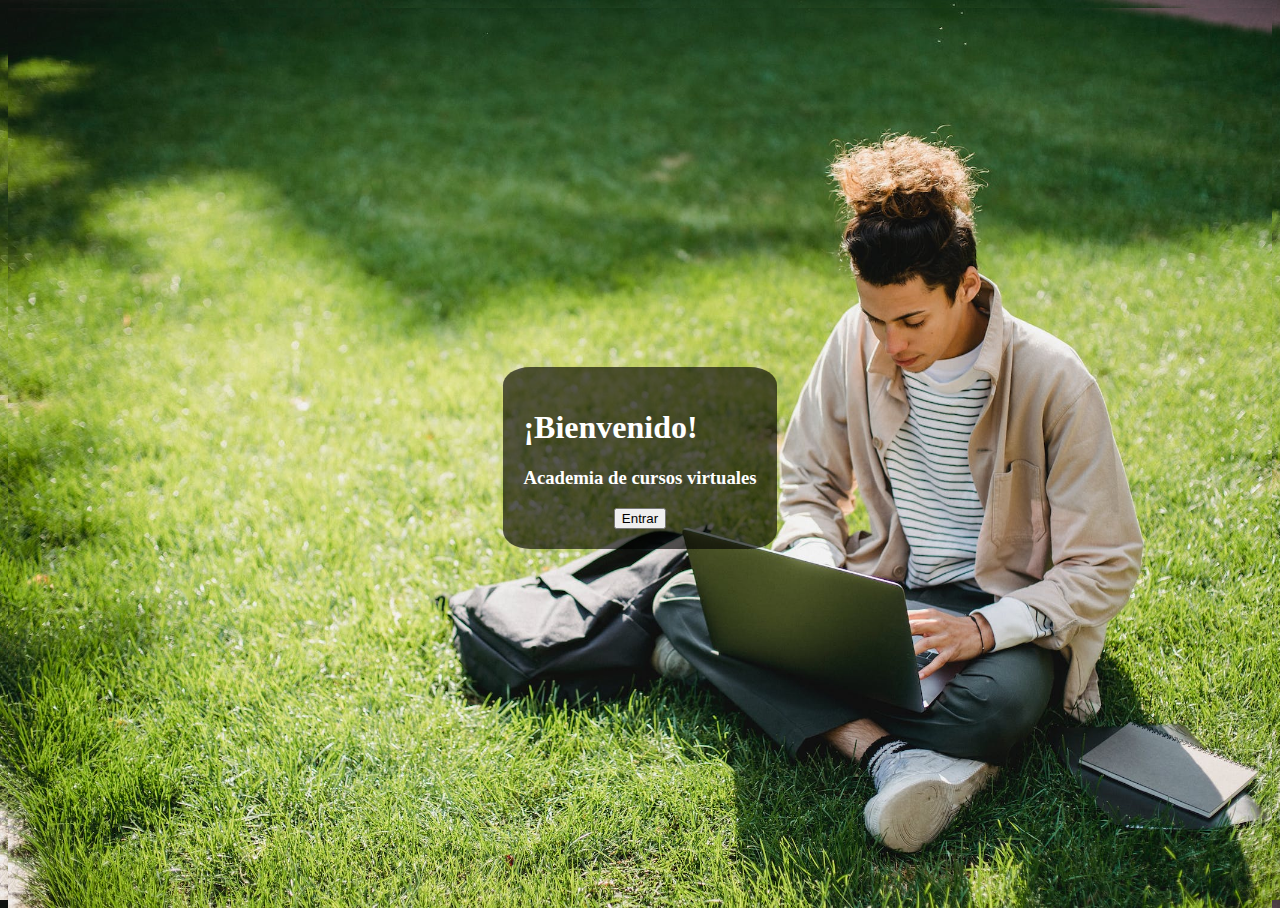
<file: tarea2/index.html>
<!doctype html>
<html lang="en">
  <head>
    <title>CENFOTECT</title>
    <meta charset="utf-8">
    <meta name="viewport" content="width=device-width, initial-scale=1">
    
    <link href="favicon.png" rel="icon">

    <link href="https://cdn.jsdelivr.net/npm/bootstrap@5.3.1/dist/css/bootstrap.min.css" rel="stylesheet" integrity="sha384-4bw+/aepP/YC94hEpVNVgiZdgIC5+VKNBQNGCHeKRQN+PtmoHDEXuppvnDJzQIu9" crossorigin="anonymous">
    <link rel="stylesheet" href="css/style.css">
    
  </head>
  <body>
    <div class="container">
      <div class="container2">
        <h1 class="text-center">¡Bienvenido!
          <h3 class="text-center">Academia de cursos virtuales</h3>
        </h1>
        <div class="container"><a href="login.html"><button type="button" class="btn btn-warning">Entrar</button></a></div>
      </div>
    </div>






    <script src="https://cdn.jsdelivr.net/npm/bootstrap@5.3.1/dist/js/bootstrap.bundle.min.js" integrity="sha384-HwwvtgBNo3bZJJLYd8oVXjrBZt8cqVSpeBNS5n7C8IVInixGAoxmnlMuBnhbgrkm" crossorigin="anonymous"></script>
  </body>
</html>
</file>
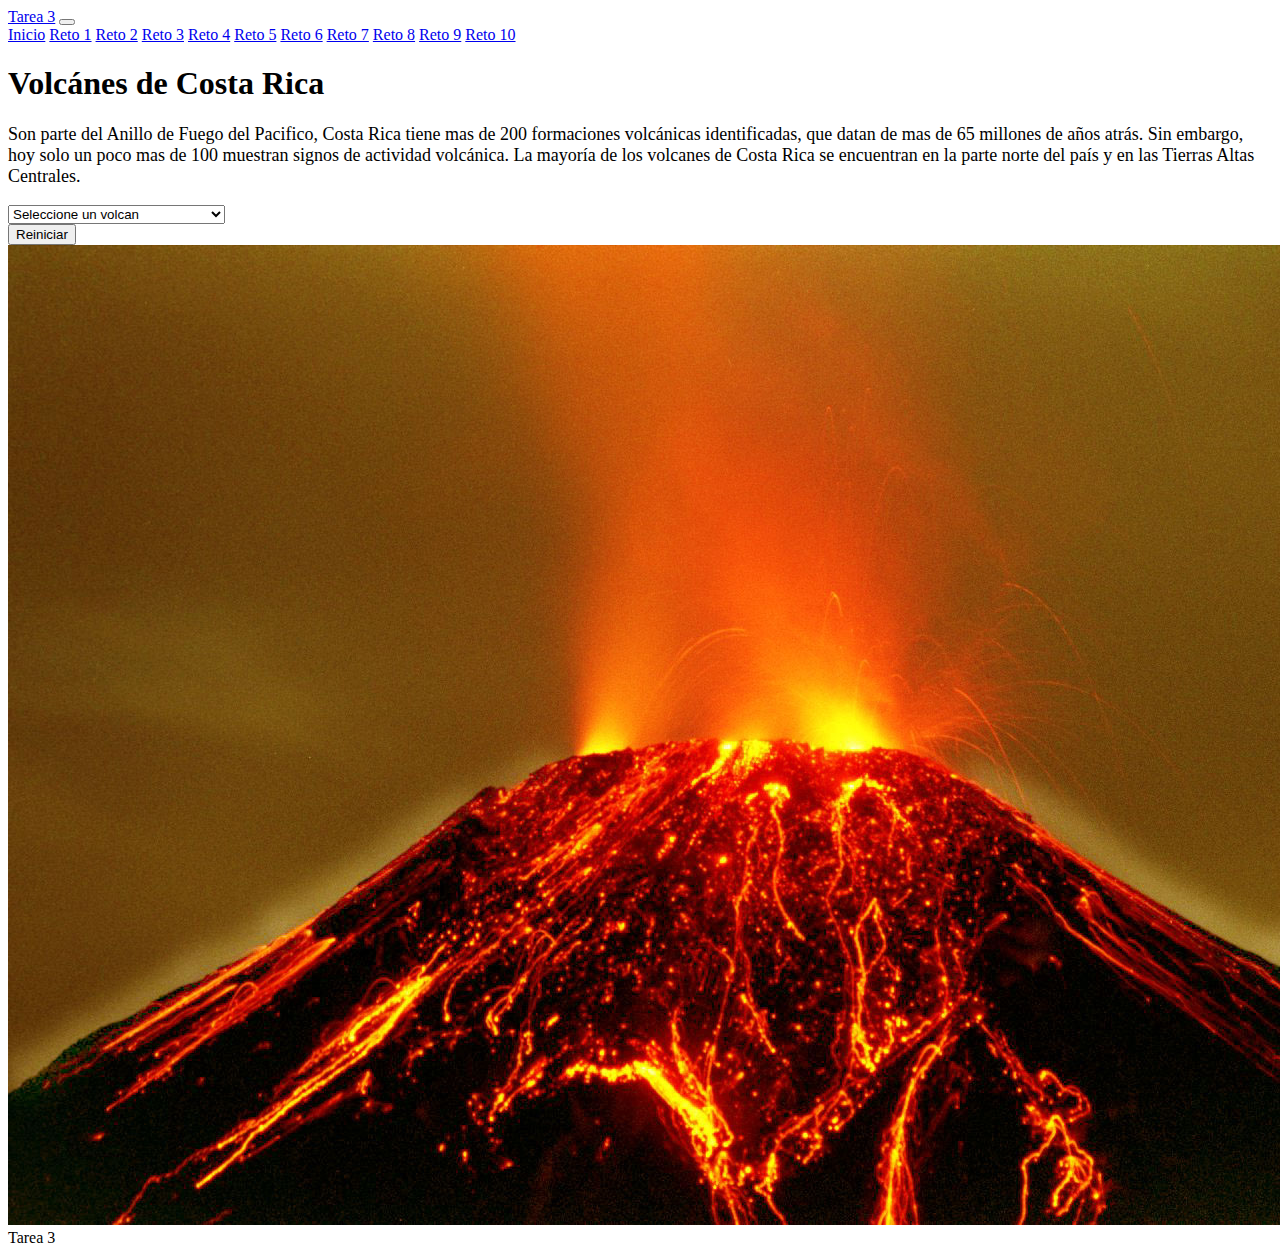
<file: tarea 3/reto4.html>
<!DOCTYPE html>
<html lang="en">
  <head>
    <meta charset="utf-8" />
    <meta name="viewport" content="width=device-width, initial-scale=1" />
    <link href="https://cdn.jsdelivr.net/npm/bootstrap@5.1.3/dist/css/bootstrap.min.css" rel="stylesheet" integrity="sha384-1BmE4kWBq78iYhFldvKuhfTAU6auU8tT94WrHftjDbrCEXSU1oBoqyl2QvZ6jIW3" crossorigin="anonymous/" />
    <link rel="stylesheet" href="css/reto4.css" />
    <link rel="icon" href="favicon.png" />
    <title>CENFOTEC-PROFEFRANK</title>
  </head>
  <style>
    .footer-link {
      color: black; 
      text-decoration: none; 
    }
  </style>
  <body>
    <header class="container">
      <nav class="navbar navbar-expand-lg navbar-light bg-light">
        <div class="container-fluid d-flex justify-content-center"> 
          <a class="navbar-brand" href="#">Tarea 3</a>
          <button class="navbar-toggler" type="button" data-bs-toggle="collapse" data-bs-target="#navbarNavAltMarkup" aria-controls="navbarNavAltMarkup" aria-expanded="false" aria-label="Toggle navigation">
            <span class="navbar-toggler-icon"></span>
          </button>
          <div class="collapse navbar-collapse" id="navbarNavAltMarkup">
            <div class="navbar-nav"> 
              <a class="nav-link active" aria-current="page" href="index.html">Inicio</a>
              <a class="nav-link" href="reto1.html">Reto 1</a>
              <a class="nav-link" href="reto2.html">Reto 2</a>
              <a class="nav-link" href="reto3.html">Reto 3</a>
              <a class="nav-link" href="reto4.html">Reto 4</a>
              <a class="nav-link" href="reto5.html">Reto 5</a>
              <a class="nav-link" href="reto6.html">Reto 6</a>
              <a class="nav-link" href="reto7.html">Reto 7</a>
              <a class="nav-link" href="reto8.html">Reto 8</a>
              <a class="nav-link" href="reto9.html">Reto 9</a>
              <a class="nav-link" href="#">Reto 10</a>
            </div>
          </div>
        </div>
      </nav>
    </header>

<h1 class="text-center">Volcánes de Costa Rica</h1>
    
    <main>
      <div class="container">
  
        <div class="row gx-5 gy-4 mt-4">
          <div class="col-sm-12 col-md-6 col-lg-6">
            <section>
              <div>
                 <p>Son parte del Anillo de Fuego del Pacifico, Costa Rica tiene mas de 200 formaciones volcánicas identificadas, que datan de mas de 65 millones de años atrás.

                  Sin embargo, hoy solo un poco mas de 100 muestran signos de actividad volcánica.
                  
                  La mayoría de los volcanes de Costa Rica se encuentran en la parte norte del país y en las Tierras Altas Centrales.</p>
              </div>
            </section>
            <section>
              <div>
                <select class="form-select" id="volcan">
                  <option value="" selected disabled>Seleccione un volcan</option>
                  <option value="1">VOLCAN ARENAL</option>
                  <option value="2">VOLCAN RINCON DE LA VIEJA</option>
                  <option value="3">VOLCAN IRAZU</option>
                  <option value="4">VOLCAN POAS</option>
                  <option value="5">VOLCAN TURRIALBA</option>
                  <option value="6">VOLCAN MIRAVALLES</option>
                  <option value="7">VOLCAN BARVA</option>
                  <option value="8">VOLCAN OROSI</option>
                </select>
              </div>
              <div class="mt-4">
                <button class="btn btn-dark" id="btn-clean">Reiniciar</button>
              </div>
            </section>
          </div>
          <div class="col-sm-12 col-md-6 col-lg-6 mb-5">
            <div class="d-flex justify-content-center mb-2" id="output-img"></div>
            <div class="text-center fst-italic" id="output-txt"></div>
          </div>
        </div>
      </div>
    </main>
    <footer class="bg-light fixed-bottom">
      <div class="container text-center">
        <a href="index.html" class="footer-link">Tarea 3</a>
      </div>
    </footer>
    <script src="https://cdn.jsdelivr.net/npm/bootstrap@5.1.3/dist/js/bootstrap.bundle.min.js" integrity="sha384-ka7Sk0Gln4gmtz2MlQnikT1wXgYsOg+OMhuP+IlRH9sENBO0LRn5q+8nbTov4+1p" crossorigin="anonymous"></script>
    <script src="js/reto4.js"></script>
  </body>
</html>
</file>
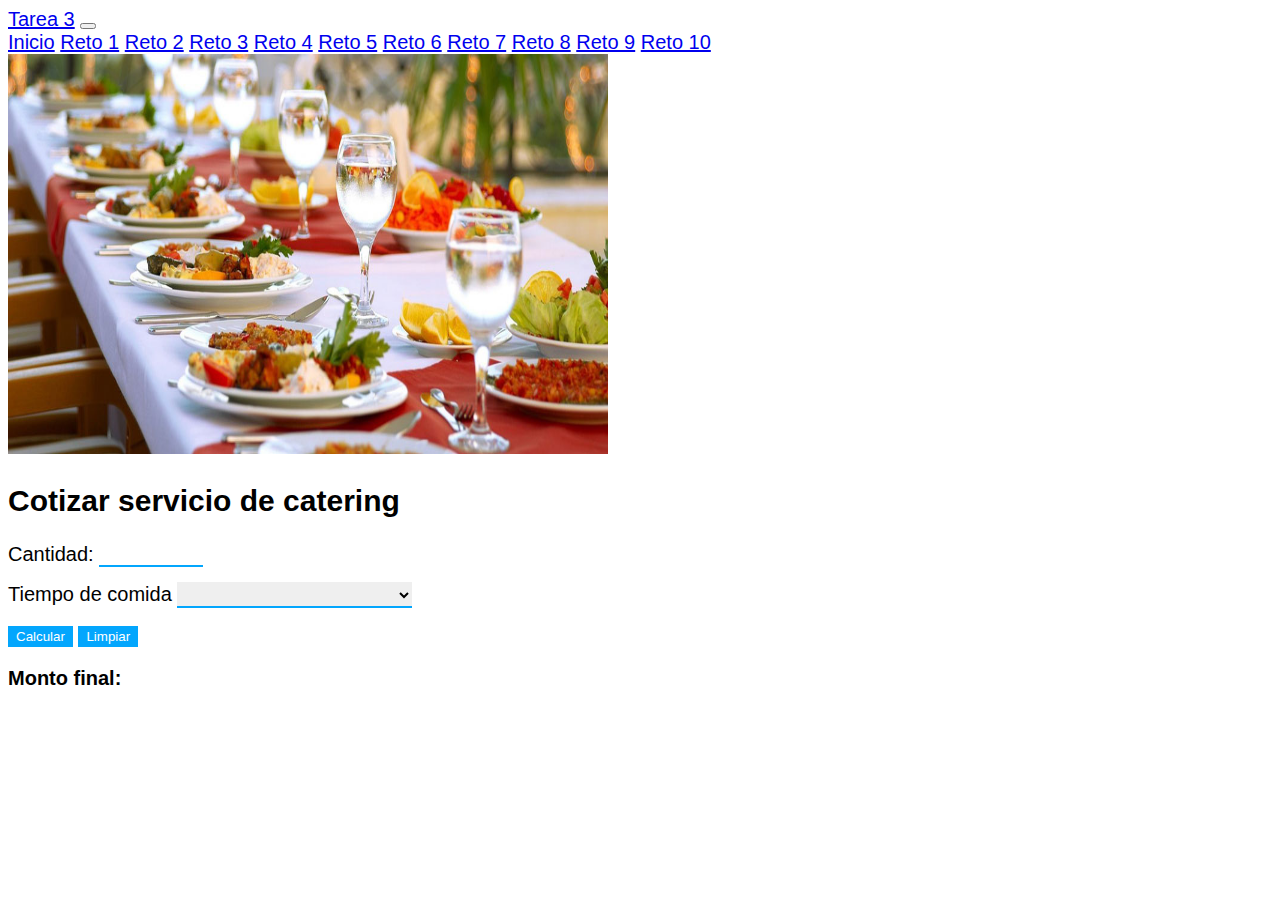
<file: tarea 3/reto5.html>
<!DOCTYPE html>
<html>

<head>
    <link rel="icon" href="favicon.png">
    <meta charset="utf-8">
    <title>CENFOTEC-PROFEFRANK</title>
    <link href="https://cdn.jsdelivr.net/npm/bootstrap@5.1.3/dist/css/bootstrap.min.css" rel="stylesheet" integrity="sha384-1BmE4kWBq78iYhFldvKuhfTAU6auU8tT94WrHftjDbrCEXSU1oBoqyl2QvZ6jIW3" crossorigin="anonymous">
    <link rel="stylesheet" href="css/reto5.css">


</head>
<style>
    .footer-link {
      color: black; 
      text-decoration: none; 
    }
  </style>

<body>
    <header class="container">
        <nav class="navbar navbar-expand-lg navbar-light bg-light">
          <div class="container-fluid d-flex justify-content-center"> 
            <a class="navbar-brand" href="#">Tarea 3</a>
            <button class="navbar-toggler" type="button" data-bs-toggle="collapse" data-bs-target="#navbarNavAltMarkup" aria-controls="navbarNavAltMarkup" aria-expanded="false" aria-label="Toggle navigation">
              <span class="navbar-toggler-icon"></span>
            </button>
            <div class="collapse navbar-collapse" id="navbarNavAltMarkup">
              <div class="navbar-nav"> 
                <a class="nav-link active" aria-current="page" href="index.html">Inicio</a>
                <a class="nav-link" href="reto1.html">Reto 1</a>
                <a class="nav-link" href="reto2.html">Reto 2</a>
                <a class="nav-link" href="reto3.html">Reto 3</a>
                <a class="nav-link" href="reto4.html">Reto 4</a>
                <a class="nav-link" href="reto5.html">Reto 5</a>
                <a class="nav-link" href="reto6.html">Reto 6</a>
                <a class="nav-link" href="reto7.html">Reto 7</a>
                <a class="nav-link" href="reto8.html">Reto 8</a>
                <a class="nav-link" href="reto9.html">Reto 9</a>
                <a class="nav-link" href="#">Reto 10</a>
              </div>
            </div>
          </div>
        </nav>
      </header>


    <div class="container">
        <form>
            <div>
                <img src="imagenes/catering.jpg" alt="imagen" class="img-fluid">
            </div>

            <div>
               <h2>Cotizar servicio de catering</h2>
            </div>

            <div>
                <label for="cantidadPersonas">Cantidad:</label>
                <input type="number" id="cantidadPersonas" min=0>
            </div>

            <div>
                <label for="tiempoComida">Tiempo de comida</label>
                <select id="tiempoComida">
                  <option value = ""></option>
                  <option value='d1'>Desayuno</option>
                  <option value='d2'>Merienda</option>
                  <option value='d3'>Almuerzo</option>
                  <option value='d4'>Hora del café</option>
                  <option value='d5'>Cena</option>        
            </select>
            </div>


            <div class="pt-3">
                <input type="button" value="Calcular" id="btnCalcular">
                <input type="button" value="Limpiar" onclick="btnlimpiar()">
            </div>

            <div class="pt-3">
                <p class="negrita">Monto final: <output id="txtResultadoMontoFinal"></output></p>

            </div>
        </form>




    </div>

   

    <script src="https://cdn.jsdelivr.net/npm/bootstrap@5.1.3/dist/js/bootstrap.bundle.min.js" integrity="sha384-ka7Sk0Gln4gmtz2MlQnikT1wXgYsOg+OMhuP+IlRH9sENBO0LRn5q+8nbTov4+1p" crossorigin="anonymous"></script>
    <script src="js/reto5.js"></script>
</body>

</html>
</file>
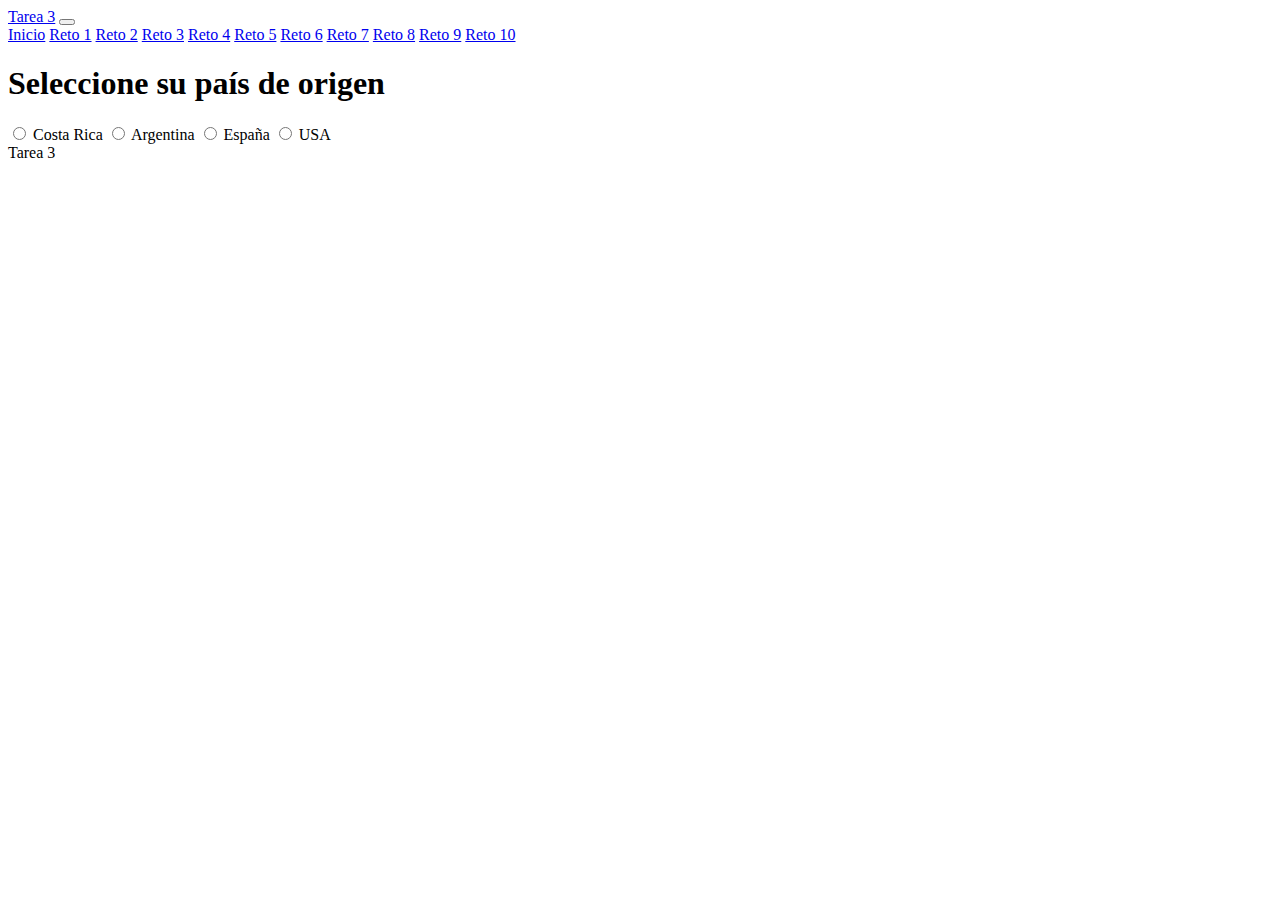
<file: tarea 3/reto9.html>
<!doctype html>
<html lang="en">
  <head>
    <title>CENFOTECT</title>
    <meta charset="utf-8">
    <meta name="viewport" content="width=device-width, initial-scale=1">
    
    <link href="favicon.png" rel="icon">

    <link href="https://cdn.jsdelivr.net/npm/bootstrap@5.3.1/dist/css/bootstrap.min.css" rel="stylesheet" integrity="sha384-4bw+/aepP/YC94hEpVNVgiZdgIC5+VKNBQNGCHeKRQN+PtmoHDEXuppvnDJzQIu9" crossorigin="anonymous">
    
  </head>

  <style>
    .footer-link {
      color: black; 
      text-decoration: none; 
    }
  </style>

  <body>
    <header class="container">
      <nav class="navbar navbar-expand-lg navbar-light bg-light">
        <div class="container-fluid d-flex justify-content-center"> 
          <a class="navbar-brand" href="#">Tarea 3</a>
          <button class="navbar-toggler" type="button" data-bs-toggle="collapse" data-bs-target="#navbarNavAltMarkup" aria-controls="navbarNavAltMarkup" aria-expanded="false" aria-label="Toggle navigation">
            <span class="navbar-toggler-icon"></span>
          </button>
          <div class="collapse navbar-collapse" id="navbarNavAltMarkup">
            <div class="navbar-nav"> 
              <a class="nav-link active" aria-current="page" href="index.html">Inicio</a>
              <a class="nav-link" href="reto1.html">Reto 1</a>
              <a class="nav-link" href="reto2.html">Reto 2</a>
              <a class="nav-link" href="reto3.html">Reto 3</a>
              <a class="nav-link" href="reto4.html">Reto 4</a>
              <a class="nav-link" href="reto5.html">Reto 5</a>
              <a class="nav-link" href="reto6.html">Reto 6</a>
              <a class="nav-link" href="reto7.html">Reto 7</a>
              <a class="nav-link" href="reto8.html">Reto 8</a>
              <a class="nav-link" href="reto9.html">Reto 9</a>
              <a class="nav-link" href="#">Reto 10</a>
            </div>
          </div>
        </div>
      </nav>
    </header>

    <section class="bg-light d-flex align-items-center justify-content-center">
      <div class="container">
        <div class="text-center">
    <h1>Seleccione su país de origen</h1>
    <form>
        <input type="radio" name="radioOption" value="option1" onclick="displayImage()"> Costa Rica
        <input type="radio" name="radioOption" value="option2" onclick="displayImage()"> Argentina
        <input type="radio" name="radioOption" value="option3" onclick="displayImage()"> España
        <input type="radio" name="radioOption" value="option4" onclick="displayImage()"> USA
    </form>
    <div id="image-container"></div>

  </div>
  </div>

  </section>




    
<footer class="bg-light fixed-bottom">
  <div class="container text-center">
    <a href="index.html" class="footer-link">Tarea 3</a>
  </div>
</footer>

<script src="js/reto9.js"></script>

    <script src="https://cdn.jsdelivr.net/npm/bootstrap@5.3.1/dist/js/bootstrap.bundle.min.js" integrity="sha384-HwwvtgBNo3bZJJLYd8oVXjrBZt8cqVSpeBNS5n7C8IVInixGAoxmnlMuBnhbgrkm" crossorigin="anonymous"></script>
  </body>
</html>
</file>
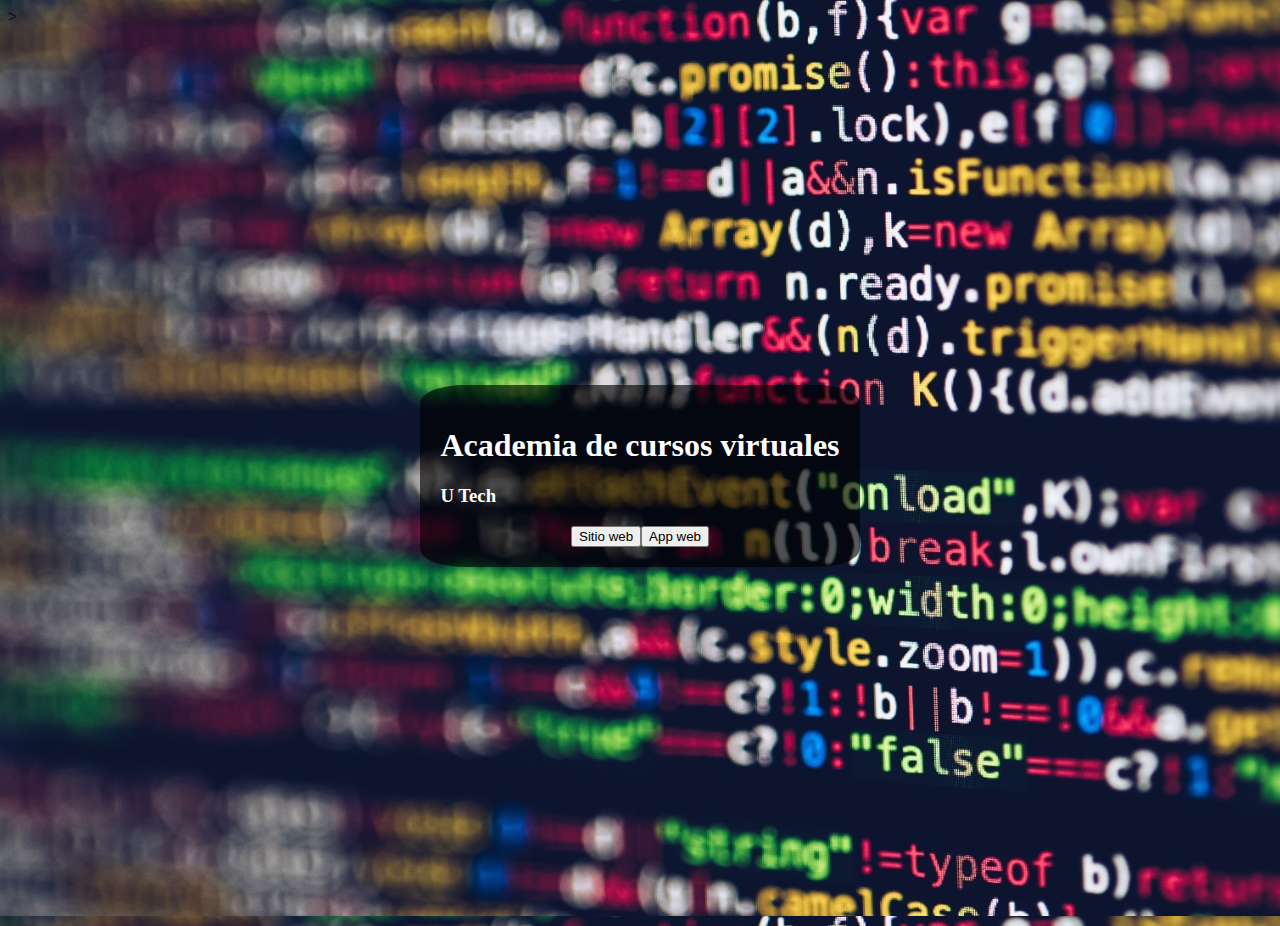
<file: tarea2/landing.html>
<!doctype html>
<html lang="en">
  <head>
    <title>CENFOTECT</title>
    <meta charset="utf-8">
    <meta name="viewport" content="width=device-width, initial-scale=1">
    
    <link href="favicon.png" rel="icon">

    <link href="https://cdn.jsdelivr.net/npm/bootstrap@5.3.1/dist/css/bootstrap.min.css" rel="stylesheet" integrity="sha384-4bw+/aepP/YC94hEpVNVgiZdgIC5+VKNBQNGCHeKRQN+PtmoHDEXuppvnDJzQIu9" crossorigin="anonymous">
    <link rel="stylesheet" href="css/style2.css">
     <link rel="stylesheet" href="https://unicons.iconscout.com/release/v4.0.8/css/line.css">>
  </head>
  <body class="landbackground">
    <div class="container">
      <div class="container2">
        <h1 class="text-center">Academia de cursos virtuales
          <h3 class="text-center">U Tech</h3>
        </h1>
        <div class="container">
          <a href="homepage.html"><button type="button" class="btn btn-primary me-5">Sitio web</button></a>
          <a href="#"><button type="button" class="btn btn-info">App web</button></a>
          
          
        
        </div>
      </div>
    </div>
     






    <script src="https://cdn.jsdelivr.net/npm/bootstrap@5.3.1/dist/js/bootstrap.bundle.min.js" integrity="sha384-HwwvtgBNo3bZJJLYd8oVXjrBZt8cqVSpeBNS5n7C8IVInixGAoxmnlMuBnhbgrkm" crossorigin="anonymous"></script>
  </body>
</html>
</file>
<file: tarea2/css/style.css>
html,
body {
    height: 100%;
    background-image: url("../imagenes/background.jpeg");
    -webkit-background-size: cover;
  -moz-background-size: cover;
  -o-background-size: cover;
  background-size: cover;
}

.container {
    height: 100%; 
    display: flex;
    justify-content: center;
    align-items: center;
    color: white;
}

.container2 {
    background-color: rgba(0, 0, 0, 0.635);
    border-radius: 10%;
    padding: 20px;
}

.loginBackground {

    height: 100%;
    background-image: url("../imagenes/background2.jpeg");
    -webkit-background-size: cover;
  -moz-background-size: cover;
  -o-background-size: cover;
  background-size: cover;

}

.form {
  margin-left: 65px;
  
}
</file>
<file: tarea 3/css/reto4.css>
header {
  background-color: #ffffff;
}

p{
  font-size: 18px;
}

header img {
  width: 80px;
}

input, select {
  cursor: pointer;
}

.error {
  border: red solid 1px;
}
</file>
<file: tarea 3/css/reto5.css>
form div {
    margin-bottom: 15px;
}

body {
    font-size: 20px;
    font-family: arial;
}

.negrita {
    font-weight: bolder;
}

input[type=number] {
    border: 0px;
    border-bottom: 2px #03a6fd solid;
    width: 100px;
    outline: none;
}

select {
    font-size: 20px;
    border: 0px;
    border-bottom: 2px #03a6fd solid;
    width: 235px;
    outline: none;
}

input[type=button] {
    background: #03a6fd;
    color: white;
    border: 2px solid #03a6fd;
}

#txtResultadoMontoFinal {
    color: #03a6fd;
}

img {
    width: 600px;
    height: 400px;
}
</file>
<file: tarea2/css/style2.css>
.container {
    height: 100%;
    display: flex;
    justify-content: center;
    align-items: center;
    color: white;
}

.container2 {
    background-color: rgba(0, 0, 0, 0.635);
    border-radius: 10%;
    padding: 20px; }


    .form {
        margin-left: 65px;
        
      }


body {
    background-image: url("../imagenes/codingPic.jpg");
    background-position: center;
    background-size: cover;
    height: 100vh;
}
</file>
